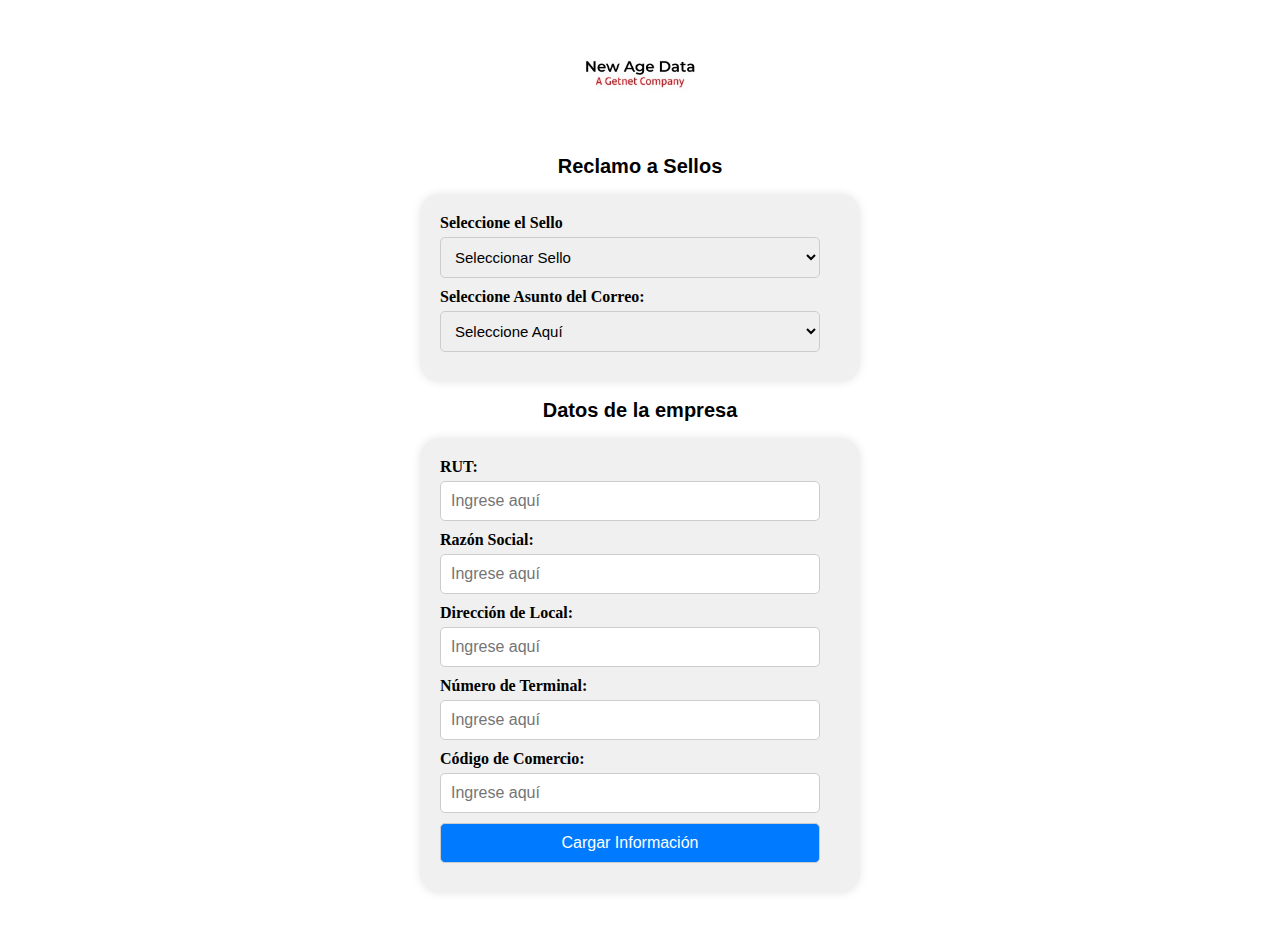
<file: index.html>
<!DOCTYPE html>
<html lang="es">
<head>
    <meta charset="UTF-8">
    <meta name="viewport" content="width=device-width, initial-scale=1.0">
    <title>Reclamos de Sellos</title>
    <link rel="shortcut icon" href="logo.png"> 
    <link rel="stylesheet" href="./css/style.css">
</head>
<body>
    <header>
        <div class="header">
            <img src="./logo.png" alt="logoN" width="130px">
        </div>
    </header>
    <main>
        <div class="tits">
            <h2>Reclamo a Sellos</h2>
        </div>
        <div class="sellos">
        <form action="">
        <label for="slcSSello">Seleccione el Sello</label>
        <select id="selectSello">
            <option value="Por favor seleccione un sello para reclamar">Seleccionar Sello</option>
            <option value="comercios@anda.com.uy">ANDA</option>
            <option value="gestioncomercial@totalnet.uy">VISA</option>
            <option value="seguridad@cabal.com.uy">CABAL</option>
            <option value="COMERCIOSABM@scotiabank.com.uy">AMEX</option>
            <option value="computos@creditosdirectos.com.uy">TARJETA D</option>
            <option value="comercios@creditel.com.uy">CREDITEL</option>
            <option value="SoportedeTerminales@oca.com.uy">OCA</option>
            <option value="rafael.grilloluengo@fiserv.com">MASTER</option>
            <option value="admincomercial@passcard.com.uy">PASSCARD</option>
            <option value="atencioncomercios@getnet.com.uy">GETNET</option>
        </select>
        </form>
        <form action="">
        <label for="slcAsunto">Seleccione Asunto del Correo:</label>
        <select id="selectAsunto">
            <option value="Por favor seleccione un asunto de correo">Seleccione Aquí</option>
            <option value="Comercio inválido">Comercio inválido</option>
            <option value="Terminal inválida">Terminal inválida</option>
            <option value="Terminal sin dar de alta">Terminal sin dar de alta</option>
        </select>
    </div>
    </form>
    <div class="tits">
        <h2>Datos de la empresa</h2>
    </div>
    <div class="datosEmpresa">
        <form action="">
        <label for="txtRut">RUT:</label>
        <input type="number" placeholder="Ingrese aquí" id="txtRut">
        <br>
        <label for="razonSocial">Razón Social:</label>
        <input type="text" placeholder="Ingrese aquí" id="razonSocial">
        <br>
        <label for="txtDireccLocal">Dirección de Local:</label>
        <input type="text" placeholder="Ingrese aquí" id="txtDireccLocal">
        <br>
        <label for="txtTerminal">Número de Terminal:</label>
        <input type="text" placeholder="Ingrese aquí" id="txtTerminal">
        <br>
        <label for="txtCComercio">Código de Comercio:</label>
        <input type="text" placeholder="Ingrese aquí" id="txtCComercio">
        <br>
        <input type="button" value="Cargar Información" id="btnCargar">
    </form>
    </div>
    <p id="pResultado"></p>
    </main>
    <script src="./reclamoSello.js"></script>
</body>
</html>
</file>
<file: css/style.css>
.header{
    display: flex;
    justify-content: center;
}
h2{
    font-family: Arial, Helvetica, sans-serif;
    font-size: 20px;
}
.tits{
    display: flex;
    justify-content: center;
}
.sellos {
    max-width: 400px;
    margin: 0 auto;
    padding: 20px;
    background-color: #f0f0f0;
    border-radius: 20px;
    box-shadow: 0 0 10px rgba(0, 0, 0, 0.1);
    -webkit-border-radius: 20px;
    -moz-border-radius: 20px;
    -ms-border-radius: 20px;
    -o-border-radius: 20px;
}

.sellos form {
    text-align: left;
}

.sellos label {
    display: block;
    font-weight: bold;
    margin-bottom: 5px;
}

.sellos select {
    width: calc(100% - 20px);
    padding: 10px;
    font-size: 15px;
    border: 1px solid #ccc;
    border-radius: 5px;
    margin-bottom: 10px;
    box-sizing: border-box;
}

.sellos select:focus {
    outline: none;
}

.sellos input[type="button"] {
    background-color: #007bff;
    color: #fff;
    cursor: pointer;
    padding: 10px 20px;
    border: none;
    border-radius: 5px;
}

.sellos input[type="button"]:hover {
    background-color: #0056b3;
}

.datosEmpresa {
    max-width: 400px;
    margin: 0 auto;
    padding: 20px;
    background-color: #f0f0f0;
    border-radius: 20px;
    box-shadow: 0 0 10px rgba(0, 0, 0, 0.1);
}

.datosEmpresa form {
    text-align: left;
}

.datosEmpresa label {
    display: block;
    font-weight: bold;
    margin-bottom: 5px;
}

.datosEmpresa input[type="number"],
.datosEmpresa input[type="text"],
.datosEmpresa input[type="button"] {
    width: calc(100% - 20px);
    padding: 10px;
    font-size: 16px;
    border: 1px solid #ccc;
    border-radius: 5px;
    margin-bottom: 10px;
    box-sizing: border-box;
}

.datosEmpresa input[type="button"] {
    background-color: #007bff;
    color: #fff;
    cursor: pointer;
}

.datosEmpresa input[type="button"]:hover {
    background-color: #0056b3;
}
#pResultado {
    display: flex;
    justify-content: center;
    text-align: center;
    font-size: 16px; /* Tamaño de fuente */
    font-weight: bold; /* Texto en negrita */
    color: #000000; /* Color del texto */
    margin-top: 20px; /* Espacio superior */
}
</file>
